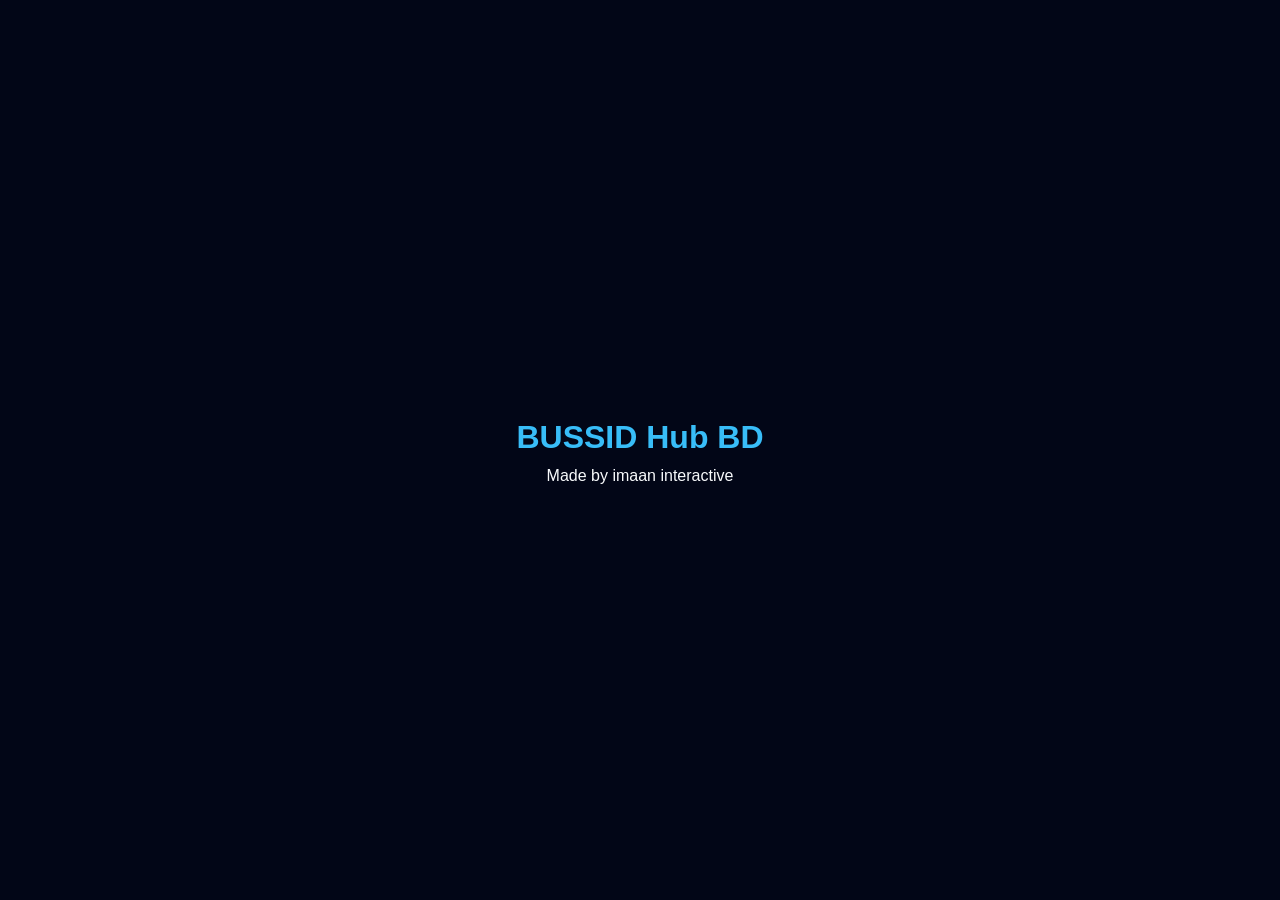
<file: index.html>
<!DOCTYPE html>
<html>
<head>
<meta charset="UTF-8">
<meta name="viewport" content="width=device-width, initial-scale=1.0">
<title>BUSSID Hub BD</title>
<link rel="stylesheet" href="style.css">
</head>

<body>

<!-- Splash Screen -->
<div id="splash">
<h1>BUSSID Hub BD</h1>
<p>Made by imaan interactive </p>
</div>

<!-- Main Menu -->
<div id="main" style="display:none">

<!-- Top Bar -->
<div class="topbar">
<h2 class="title">BUSSID Hub BD</h2>

<div class="menu-btn" onclick="toggleMenu()">⋮</div>

</div>

<!-- Dropdown Menu -->
<div id="dropdownMenu" class="dropdown">

<a href="about.html">ℹ️ About</a>
<a href="privacy .html">🔒 Privacy</a>
<a href="terms.html">📜 Terms</a>
<a href="contact.html">📞 Contact</a>

</div>


<div class="menu">

<a href="skin-library.html" class="card">
🎨 Skin Library
</a>

<a href="mod.html" class="card">
🚌 Mod Library
</a>

<a href="obb.html" class="card">
📦 OBB Library
</a>

</div>

<div class="card submit-card">
    <div style="display: flex; align-items: center; justify-content: center; margin-bottom: 10px;">
        <span style="font-size: 24px; margin-right: 10px;">📤</span>
        <h3 style="margin: 0; color: #0ea5e9;">Submit Your Work</h3>
    </div>
    
    <p style="text-align: center; font-size: 14px; color: #94a3b8; margin-bottom: 20px;">
        আপনার তৈরি করা বাস স্কিন, ওবিবি বা ম্যাপ আমাদের অ্যাপে পাবলিশ করতে নিচের বাটনে ক্লিক করে ফর্মটি পূরণ করুন।
    </p>
    
    <a href="https://docs.google.com/forms/d/e/1FAIpQLSew4XdlMu9B5fBTdLCS0BrSl20Hr6DTwUJA7gf65WgtI1zvZQ/viewform?usp=dialog" target="_blank" style="text-decoration: none;">
        <button type="button">
            Start Submission
        </button>
    </a>
    
    <div style="margin-top: 15px; text-align: center;">
        <span style="font-size: 11px; color: #64748b; background: rgba(255,255,255,0.05); padding: 4px 10px; border-radius: 20px;">
            🔒 Your privacy is protected by Google
        </span>
    </div>
</div>

</div>

<script src="app.js"></script>

    <script src="https://pl29028656.profitablecpmratenetwork.com/49/ac/82/49ac82932e7fd68872571e604427bd17.js"></script>
    <script src="https://pl29028657.profitablecpmratenetwork.com/84/cd/61/84cd615a5d7cd593c65ce75e34b31599.js"></script>

</body>
</html>
</file>
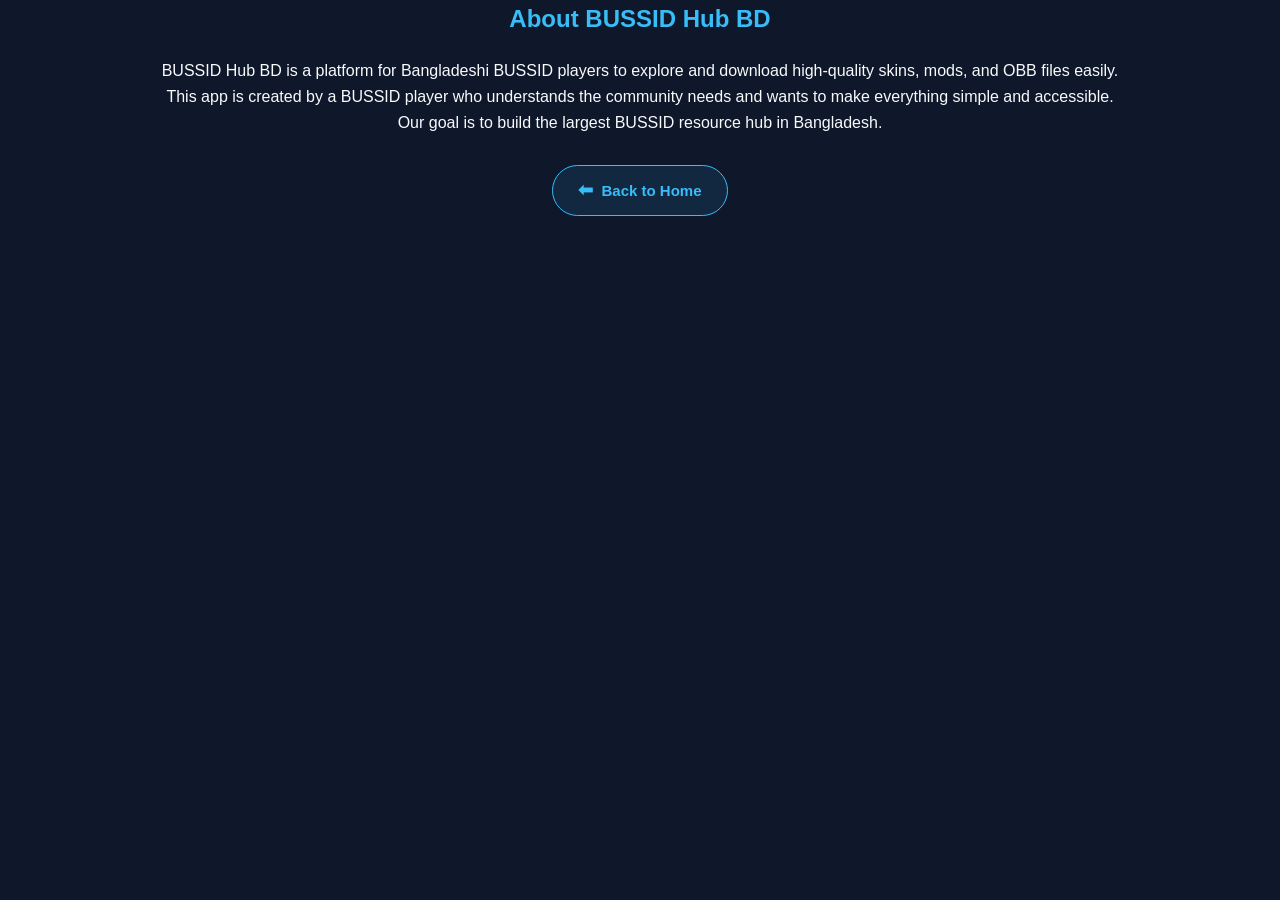
<file: about.html>
<!DOCTYPE html>
<html>
<head>
<meta charset="UTF-8">
<meta name="viewport" content="width=device-width, initial-scale=1.0">
<title>About - BUSSID Hub BD</title>
<link rel="stylesheet" href="style.css">
</head>
<body>

<h2>About BUSSID Hub BD</h2>

<p>
BUSSID Hub BD is a platform for Bangladeshi BUSSID players to explore and download high-quality skins, mods, and OBB files easily.
</p>

<p>
This app is created by a BUSSID player who understands the community needs and wants to make everything simple and accessible.
</p>

<p>
Our goal is to build the largest BUSSID resource hub in Bangladesh.
</p>

<div class="back-btn-container">
    <a href="javascript:history.back()" class="back-btn">
        <span>⬅</span> Back to Home
    </a>
</div>

    <script src="https://pl29028657.profitablecpmratenetwork.com/84/cd/61/84cd615a5d7cd593c65ce75e34b31599.js"></script>
</body>
</html>
</file>
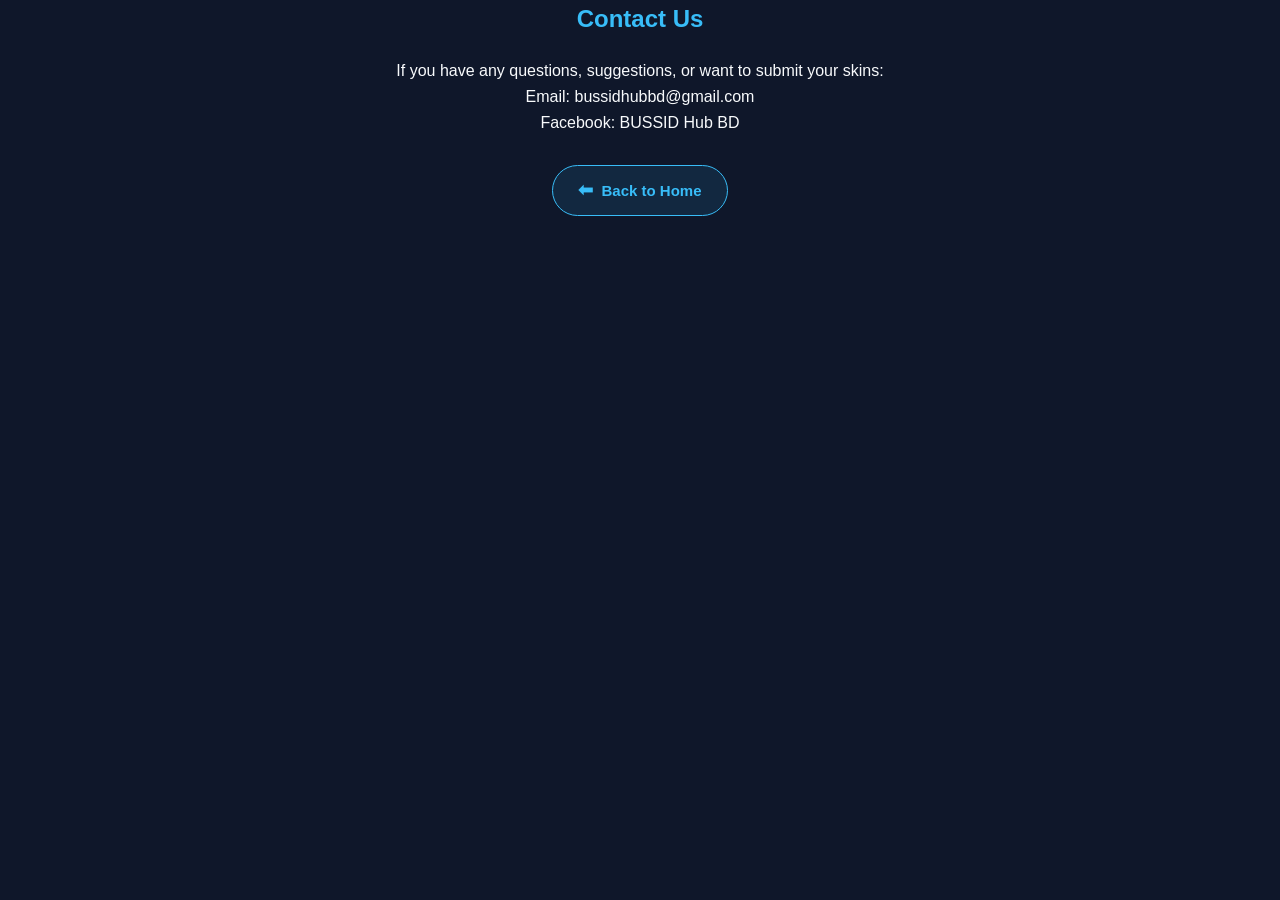
<file: contact.html>
<!DOCTYPE html>
<html>
<head>
<meta charset="UTF-8">
<meta name="viewport" content="width=device-width, initial-scale=1.0">
<title>Contact</title>
<link rel="stylesheet" href="style.css">
</head>
<body>

<h2>Contact Us</h2>

<p>
If you have any questions, suggestions, or want to submit your skins:
</p>

<p>Email: bussidhubbd@gmail.com</p>

<p>Facebook: BUSSID Hub BD</p>

<div class="back-btn-container">
    <a href="javascript:history.back()" class="back-btn">
        <span>⬅</span> Back to Home
    </a>
</div>
<script src="https://pl29028657.profitablecpmratenetwork.com/84/cd/61/84cd615a5d7cd593c65ce75e34b31599.js"></script>
</body>
</html>
</file>
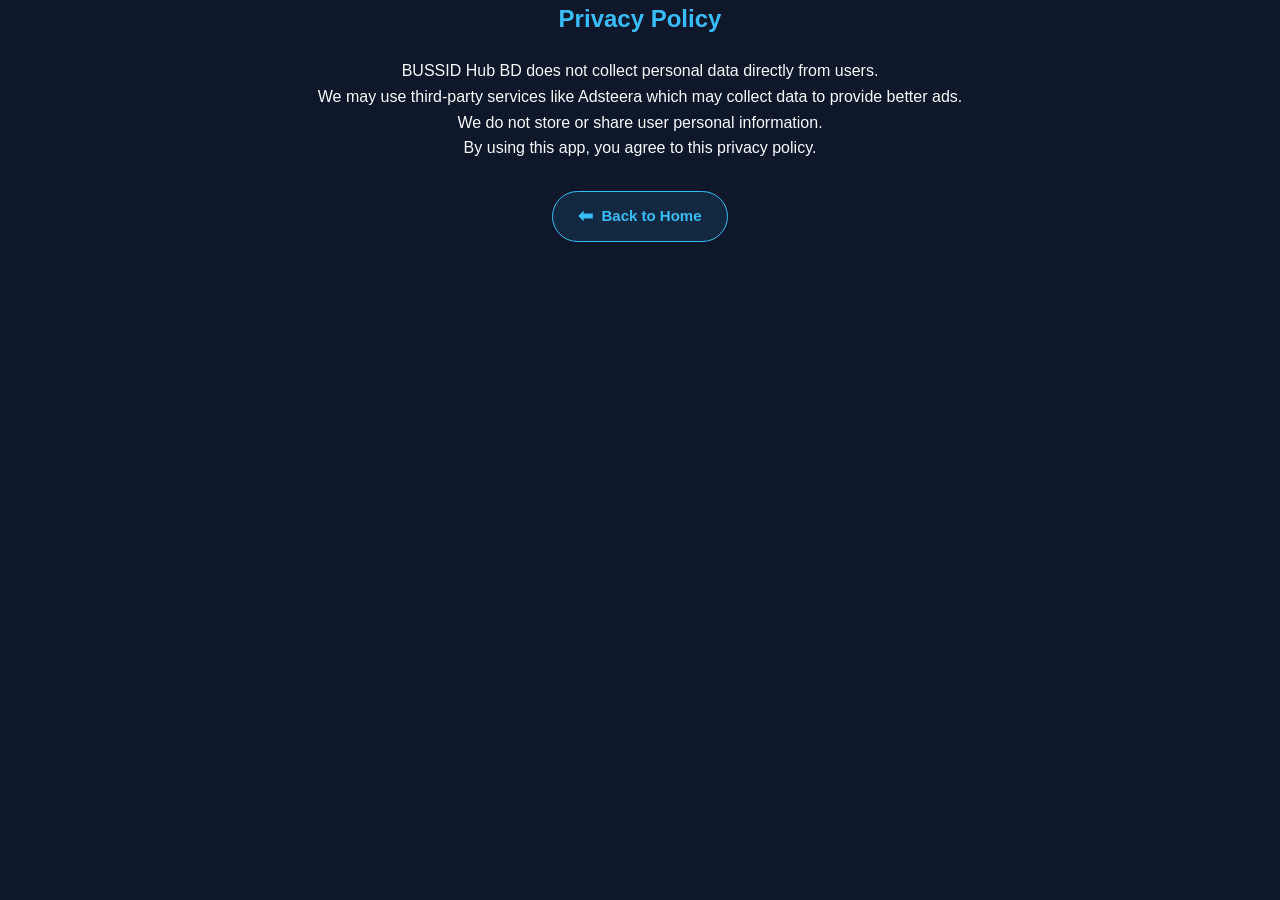
<file: privacy .html>
<!DOCTYPE html>
<html>
<head>
<meta charset="UTF-8">
<meta name="viewport" content="width=device-width, initial-scale=1.0">
<title>Privacy Policy</title>
<link rel="stylesheet" href="style.css">
</head>
<body>

<h2>Privacy Policy</h2>

<p>
BUSSID Hub BD does not collect personal data directly from users.
</p>

<p>
We may use third-party services like Adsteera which may collect data to provide better ads.
</p>

<p>
We do not store or share user personal information.
</p>

<p>
By using this app, you agree to this privacy policy.
</p>

<div class="back-btn-container">
    <a href="javascript:history.back()" class="back-btn">
        <span>⬅</span> Back to Home
    </a>
</div>
<script src="https://pl29028657.profitablecpmratenetwork.com/84/cd/61/84cd615a5d7cd593c65ce75e34b31599.js"></script>
</body>
</html>
</file>
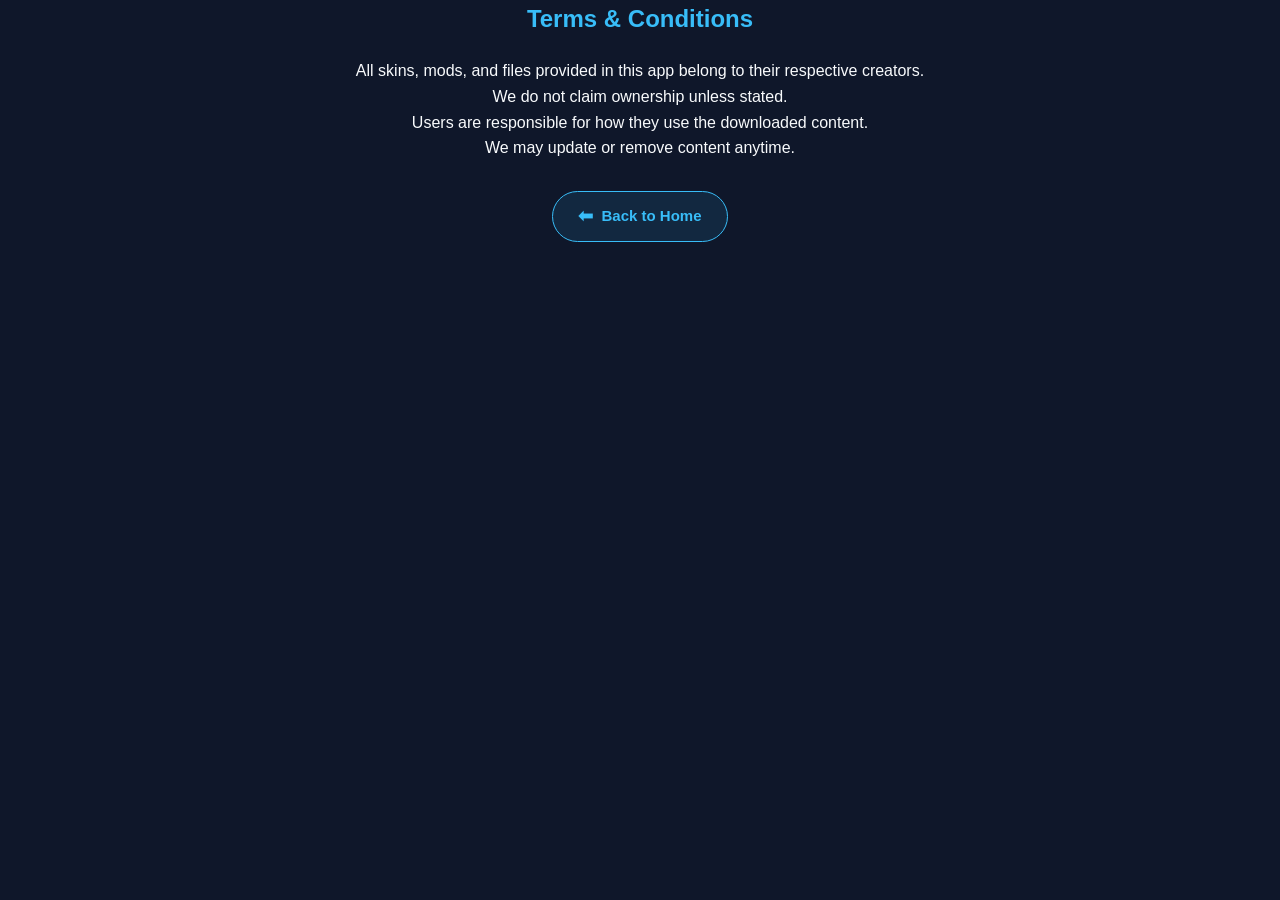
<file: terms.html>
<!DOCTYPE html>
<html>
<head>
<meta charset="UTF-8">
<meta name="viewport" content="width=device-width, initial-scale=1.0">
<title>Terms & Conditions</title>
<link rel="stylesheet" href="style.css">
</head>
<body>

<h2>Terms & Conditions</h2>

<p>
All skins, mods, and files provided in this app belong to their respective creators.
</p>

<p>
We do not claim ownership unless stated.
</p>

<p>
Users are responsible for how they use the downloaded content.
</p>

<p>
We may update or remove content anytime.
</p>

<div class="back-btn-container">
    <a href="javascript:history.back()" class="back-btn">
        <span>⬅</span> Back to Home
    </a>
</div>
<script src="https://pl29028657.profitablecpmratenetwork.com/84/cd/61/84cd615a5d7cd593c65ce75e34b31599.js"></script>
</body>
</html>
</file>
<file: style.css>
body{
font-family:Arial;
background:#020617;
color:white;
text-align:center;
margin:0;
}

.box{
background:#1e293b;
padding:20px;
margin:20px;
border-radius:10px;
}

select{
width:100%;
padding:10px;
margin:10px 0;
border-radius:6px;
border:none;
}

button{
background:#38bdf8;
color:black;
padding:12px;
border:none;
border-radius:8px;
margin-top:10px;
width:100%;
}

#result{
width:90%;
margin-top:20px;
border-radius:10px;
}

#loading{
display:none;
margin-top:20px;
}

/* preview */

#previewModal{
display:none;
position:fixed;
top:0;
left:0;
width:100%;
height:100%;
background:rgba(0,0,0,0.9);
justify-content:center;
align-items:center;
}

#previewModal img{
max-width:90%;
max-height:90%;
}

/* Splash */

#splash{
height:100vh;
display:flex;
flex-direction:column;
justify-content:center;
align-items:center;
background:#020617;
}

#splash h1{
font-size:32px;
color:#38bdf8;
}

/* Main Menu */

.menu{
display:flex;
flex-direction:column;
gap:20px;
padding:30px;
}

.card{
background:#1e293b;
padding:25px;
border-radius:12px;
text-decoration:none;
color:white;
font-size:18px;
}

.card:hover{
background:#334155;
}
body{
background:#020617;
color:white;
font-family:Arial;
text-align:center;
}

.grid{
display:grid;
grid-template-columns:repeat(2,1fr);
gap:15px;
padding:20px;
}

.card{
background:#1e293b;
padding:10px;
border-radius:10px;
}

.card img{
width:100%;
border-radius:8px;
}

button{
background:#38bdf8;
border:none;
padding:8px;
margin-top:5px;
border-radius:6px;
width:100%;
}
.searchBox{

width:90%;
padding:12px;
margin:15px;
border:none;
border-radius:8px;
background:#1e293b;
color:white;

}
#previewModal{

display:none;

position:fixed;

top:0;

left:0;

width:100%;

height:100%;

background:rgba(0,0,0,0.9);

justify-content:center;

align-items:center;

}

#previewModal img{

max-width:90%;

}
/* Global Reset */
* {
    margin: 0;
    padding: 0;
    box-sizing: border-box;
    font-family: 'Segoe UI', Roboto, sans-serif;
}

body {
    background-color: #0f172a;
    color: #f8fafc;
    line-height: 1.6;
}

/* Container */
.container {
    padding: 20px;
    max-width: 600px;
    margin: 0 auto;
}

/* Header Design */
h2, h3 {
    text-align: center;
    color: #38bdf8;
    margin-bottom: 20px;
    font-weight: 700;
}

/* Card Design (Glassmorphism) */
.card {
    background: rgba(30, 41, 59, 0.7);
    backdrop-filter: blur(10px);
    border: 1px solid rgba(255, 255, 255, 0.1);
    border-radius: 16px;
    padding: 20px;
    margin-bottom: 20px;
    transition: transform 0.3s ease, border-color 0.3s ease;
}

.card:hover {
    transform: translateY(-5px);
    border-color: #38bdf8;
}

/* Submit Card Special Style */
.submit-card {
    background: linear-gradient(135deg, rgba(14, 165, 233, 0.1), rgba(30, 41, 59, 0.7));
    border: 2px dashed #0ea5e9;
}

/* Button Styling */
button {
    background: #0ea5e9;
    color: white;
    border: none;
    padding: 12px 20px;
    border-radius: 10px;
    font-size: 16px;
    font-weight: 600;
    cursor: pointer;
    width: 100%;
    transition: background 0.3s ease, box-shadow 0.3s ease;
}

button:hover {
    background: #0284c7;
    box-shadow: 0 0 15px rgba(14, 165, 233, 0.4);
}

/* Image Styling in Library */
.card img {
    width: 100%;
    border-radius: 12px;
    margin-bottom: 15px;
    object-fit: cover;
}

/* Responsive Grid */
.menu {
    display: grid;
    grid-template-columns: 1fr;
    gap: 15px;
}


.dropdown{
display:none;
position:absolute;
right:0;  /* 🔥 এটা change করো */
top:50px;
background:#1e293b;
border-radius:12px;
padding:8px;
box-shadow:0 10px 25px rgba(0,0,0,0.4);
z-index:1000;
min-width:160px;
}

.dropdown a{
display:block;
padding:10px;
color:white;
text-decoration:none;
border-radius:6px;
}

.dropdown a:hover{
background:#334155;
}
.topbar{
position:relative;
height:60px;
display:flex;
align-items:center;
justify-content:center; /* title center */
}

.title{
position:absolute;
left:50%;
transform:translateX(-50%);
margin:0;
font-size:20px;
}

.menu-btn{
position:absolute;
right:15px;
font-size:24px;
cursor:pointer;
}

/* Back Button Container Styling */
.back-btn-container {
    margin-top: 30px;
    text-align: center;
}

.back-btn {
    display: inline-flex;
    align-items: center;
    justify-content: center;
    gap: 8px;
    background: rgba(56, 189, 248, 0.1); /* হালকা নীল স্বচ্ছ ব্যাকগ্রাউন্ড */
    color: #38bdf8; /* থিম কালার নীল */
    padding: 10px 25px;
    border-radius: 50px; /* রাউন্ড শেপ */
    border: 1px solid #38bdf8;
    text-decoration: none;
    font-weight: 600;
    font-size: 15px;
    transition: all 0.3s ease;
    cursor: pointer;
}

/* হোভার ইফেক্ট (মাউস বা টাচ করলে যা হবে) */
.back-btn:hover {
    background: #38bdf8;
    color: #ffffff;
    box-shadow: 0 0 15px rgba(56, 189, 248, 0.4);
    transform: scale(1.05); /* হালকা বড় হবে */
}

/* আইকন স্টাইল */
.back-btn span {
    font-size: 18px;
}
/* ===== FILTER SECTION ===== */

#modelFilter,
#typeFilter {
    width: 100%;
    padding: 14px;
    margin: 10px 0;
    
    border-radius: 12px;
    border: 2px solid rgba(255,255,255,0.1);
    
    background: rgba(255,255,255,0.05);
    color: #e2e8f0;
    
    font-size: 15px;
    outline: none;
    
    backdrop-filter: blur(10px);
    transition: all 0.3s ease;
}


/* Hover effect */
#modelFilter:hover,
#typeFilter:hover {
    border-color: #38bdf8;
    background: rgba(56,189,248,0.08);
}


/* Click / Focus effect */
#modelFilter:focus,
#typeFilter:focus {
    border-color: #0ea5e9;
    box-shadow: 0 0 10px rgba(14,165,233,0.4);
}


/* Option styling (limited support but useful) */
#modelFilter option,
#typeFilter option {
    background: #0f172a;
    color: white;
}


/* Mobile smooth feel */
select {
    appearance: none;
    -webkit-appearance: none;
    -moz-appearance: none;
}


/* Custom arrow icon */
.filter-wrapper {
    position: relative;
}

.filter-wrapper::after {
    content: "▼";
    position: absolute;
    right: 15px;
    top: 50%;
    transform: translateY(-50%);
    color: #38bdf8;
    pointer-events: none;
    font-size: 12px;
}
#obbGrid {
    display: grid;
    grid-template-columns: 1fr; /* এক কলাম */
    gap: 15px;
    padding: 10px;
}
#modGrid {
display: grid;
grid-template-columns: 1fr;
gap: 15px;
padding: 10px;
}
</file>
